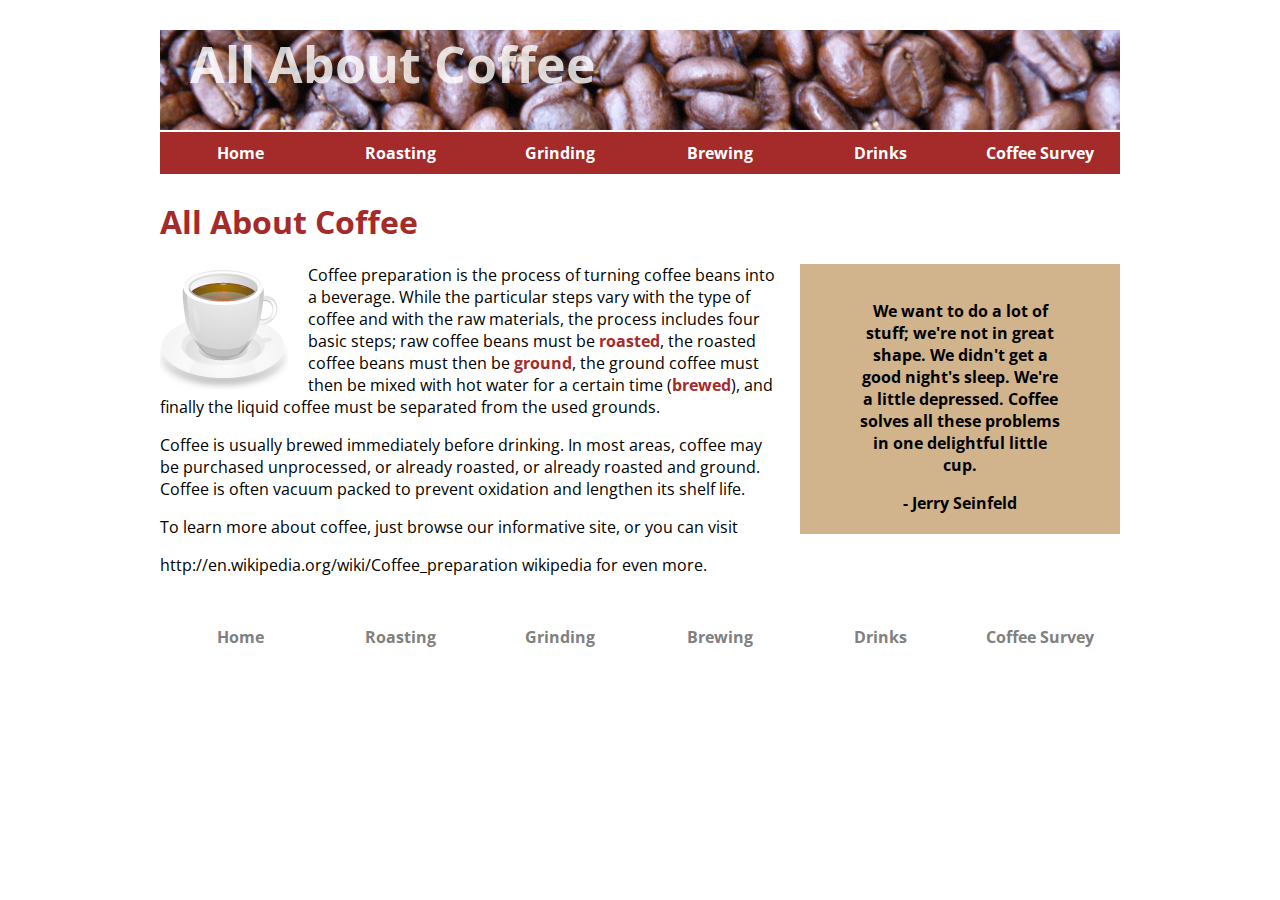
<file: Website Project/index.html>
<!doctype html>
<html>
<meta charset="utf-8"/>
<head>
	<title>All About Coffee</title>
	<link href="https://fonts.googleapis.com/css2?family=Open+Sans&display=swap" rel="stylesheet">
	<link href="styles.css" rel="stylesheet" type="text/css"/>
</head>
<body>
<header>
	<h1>All About Coffee</h1>
	<nav>
		<ul>
			<li><a href="index.html">Home</a></li>
			<li><a href="roasting.html">Roasting</a></li>
			<li><a href="grinding.html">Grinding</a></li>
			<li><a href="brewing.html">Brewing</a></li>
			<li><a href="drinks.html">Drinks</a></li>
			<li><a href="survey.html">Coffee Survey</a></li>
		</ul>
	</nav>
</header>
<h1>All About Coffee</h1>
<aside>
	<blockquote>We want to do a lot of stuff; we're not in great shape. We didn't get a good night's sleep. We're a little depressed. Coffee solves all these problems in one delightful little cup.</blockquote>
	- Jerry Seinfeld
</aside>
<section>
<img class="photo-left" src="images/coffee-cup.png" width="128" height="128" alt="On the top of the text we have a cup of coffee"/>
<p>Coffee preparation is the process of turning coffee beans into a beverage. While the particular steps vary with the type of coffee and with the raw materials, the process includes four basic steps; raw coffee beans must be <a href="roasting.html">roasted</a>, the roasted coffee beans must then be <a href="grinding.html">ground</a>, the ground coffee must then be mixed with hot water for a certain time (<a href="brewing.html">brewed</a>), and finally the liquid coffee must be separated from the used grounds.</p>

<p>Coffee is usually brewed immediately before drinking. In most areas, coffee may be purchased unprocessed, or already roasted, or already roasted and ground. Coffee is often vacuum packed to prevent oxidation and lengthen its shelf life.</p>

<p>To learn more about coffee, just browse our informative site, or you can visit</p> 
http://en.wikipedia.org/wiki/Coffee_preparation wikipedia for even more.
</section>
<footer>
<nav>
		<ul>
			<li><a href="index.html">Home</a></li>
			<li><a href="roasting.html">Roasting</a></li>
			<li><a href="grinding.html">Grinding</a></li>
			<li><a href="brewing.html">Brewing</a></li>
			<li><a href="drinks.html">Drinks</a></li>
			<li><a href="survey.html">Coffee Survey</a></li>
		</ul>
	</nav>
</footer>
</body>
</html>
</file>
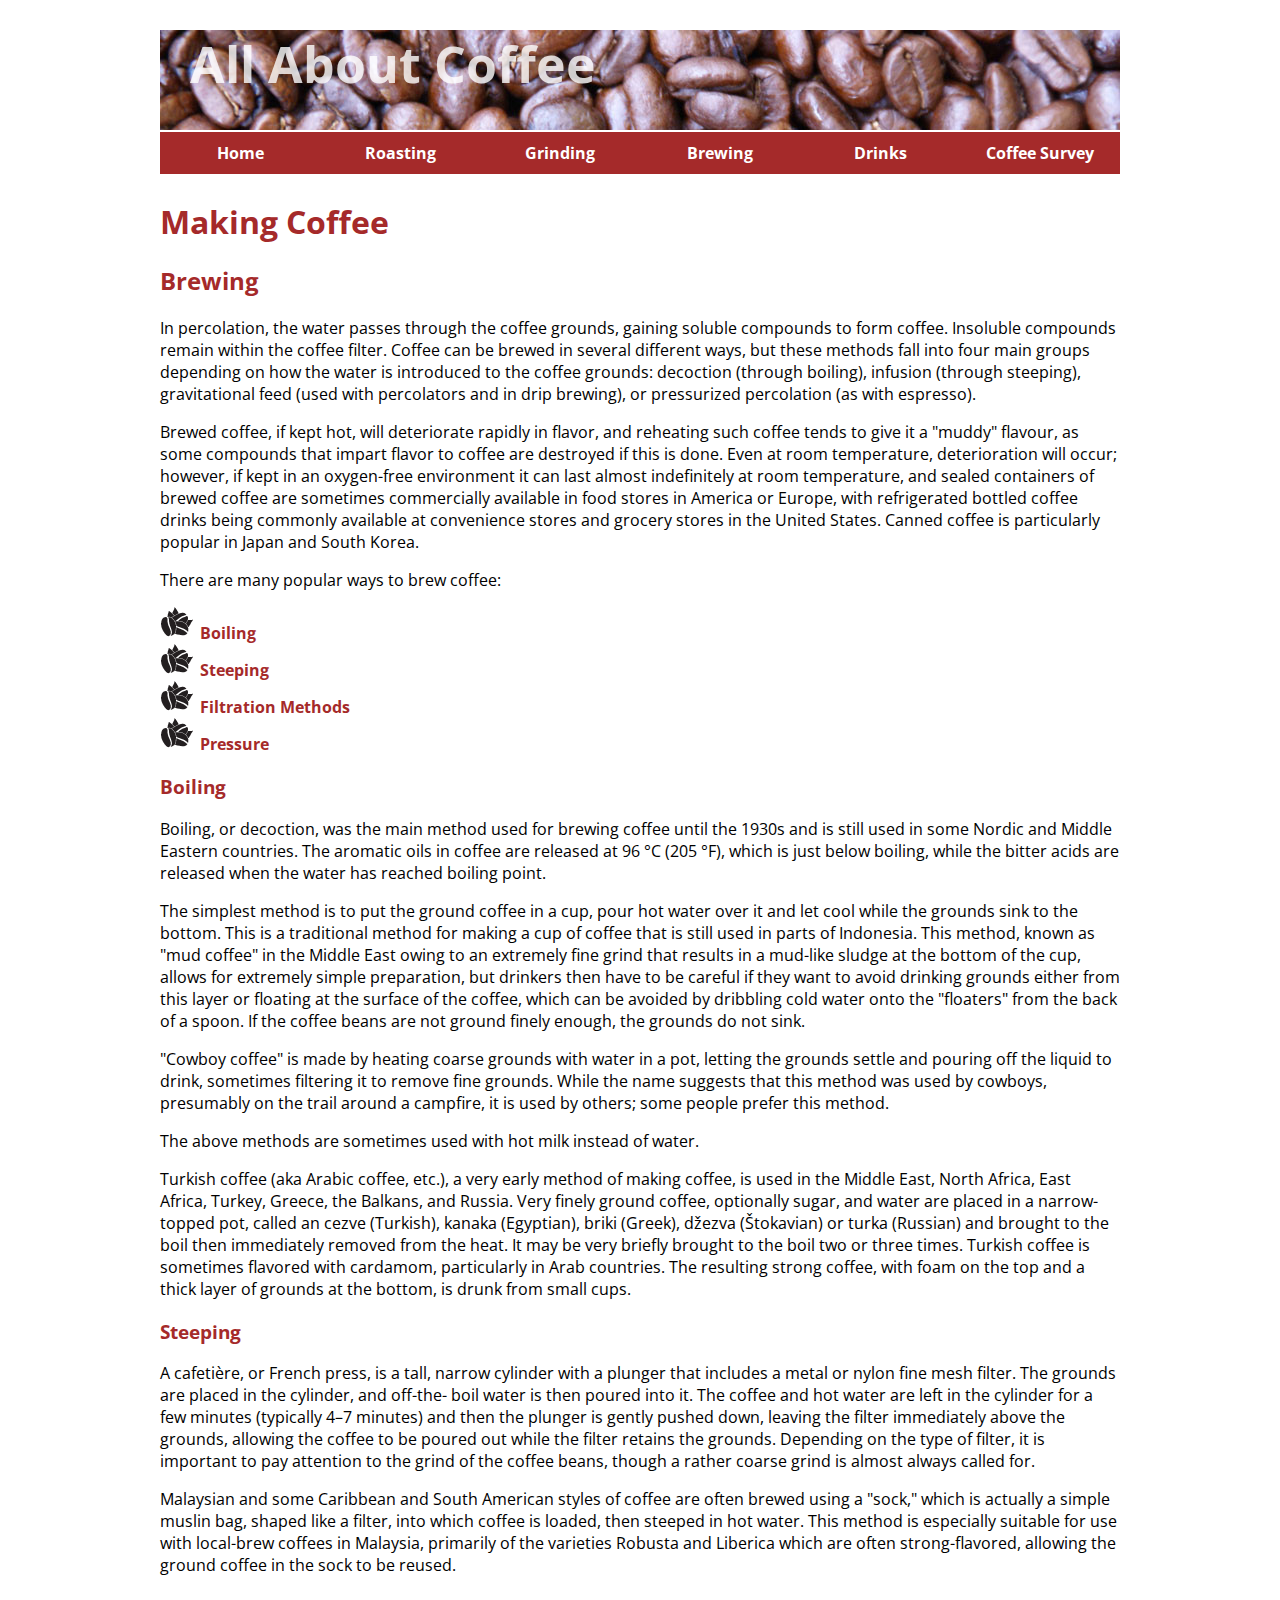
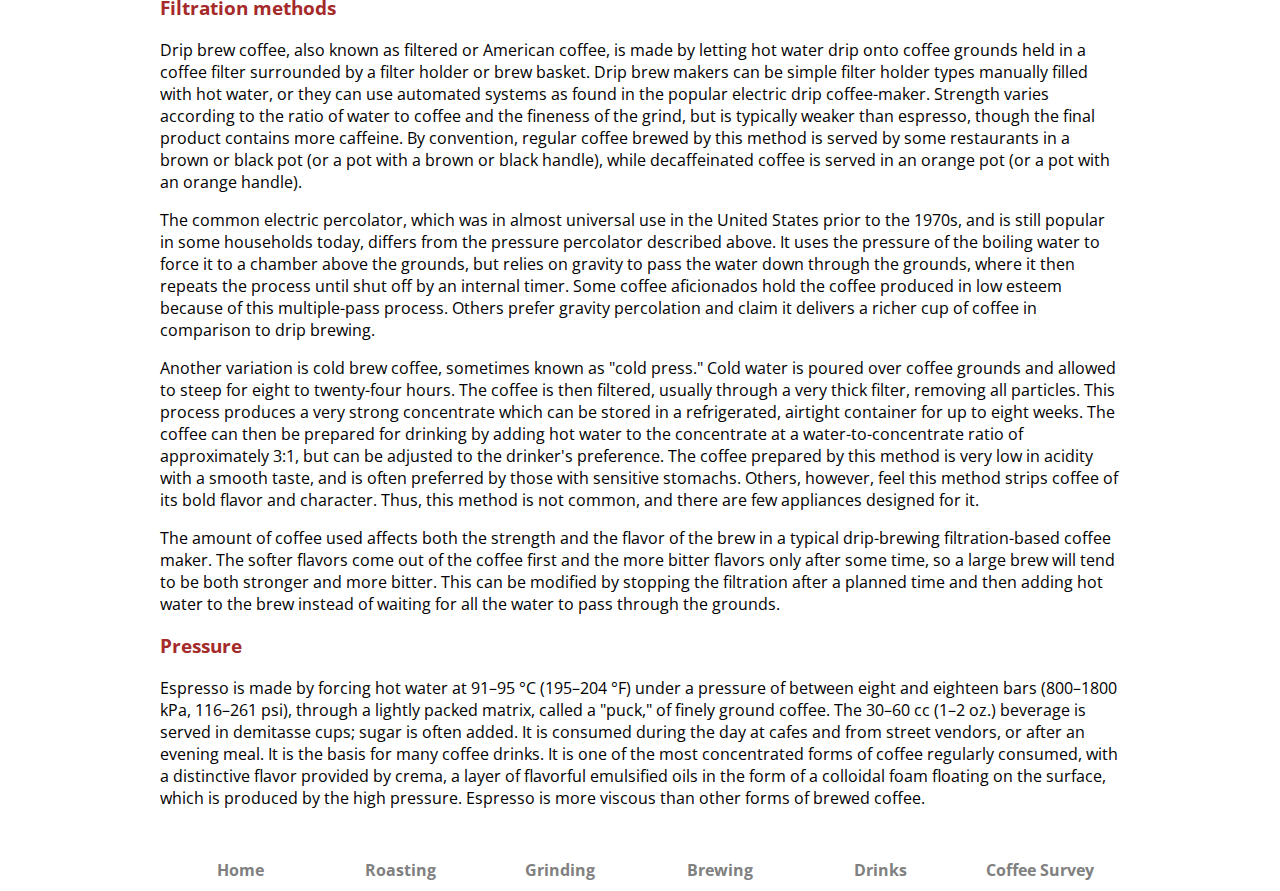
<file: Website Project/brewing.html>
<!doctype html>
<html>
<head>
	<meta charset="utf-8">
	<title>Coffee Brewing</title>
	<link href="https://fonts.googleapis.com/css2?family=Open+Sans&display=swap" rel="stylesheet">
	<link href="styles.css" rel="stylesheet" type="text/css"/>
</head>

<body>
<header>
	<h1>All About Coffee</h1>
	<nav>
		<ul>
			<li><a href="index.html">Home</a></li>
			<li><a href="roasting.html">Roasting</a></li>
			<li><a href="grinding.html">Grinding</a></li>
			<li><a href="brewing.html">Brewing</a></li>
			<li><a href="drinks.html">Drinks</a></li>
			<li><a href="survey.html">Coffee Survey</a></li>
		</ul>
	</nav>
</header>
	<h1>Making Coffee</h1>

	<h2>Brewing</h2>

	<p>In percolation, the water passes through the coffee grounds, gaining soluble compounds to form coffee. Insoluble compounds remain within the coffee filter.
	Coffee can be brewed in several different ways, but these methods fall into four main groups depending on how the water is introduced to the coffee grounds: decoction (through boiling), infusion (through steeping), gravitational feed (used with percolators and in drip brewing), or pressurized percolation (as with espresso).</p>

	<p>Brewed coffee, if kept hot, will deteriorate rapidly in flavor, and reheating such coffee tends to give it a "muddy" flavour, as some compounds that impart flavor to coffee are destroyed if this is done. Even at room temperature, deterioration will occur; however, if kept in an oxygen-free environment it can last almost indefinitely at room temperature, and sealed containers of brewed coffee are sometimes commercially available in food stores in America or Europe, with refrigerated bottled coffee drinks being commonly available at convenience stores and grocery stores in the United States. Canned coffee is particularly popular in Japan and South Korea.</p>

	<p>There are many popular ways to brew coffee:</p>
	<ul>
		<li><a href="#boiling">Boiling</a></li>
		<li><a href="#steeping">Steeping</a></li>
		<li><a href="#filtration">Filtration Methods</a></li>
		<li><a href="#pressure">Pressure</a></li>
	</ul>
	<section>
		<h3 id="boiling">Boiling</h3>

		<p>Boiling, or decoction, was the main method used for brewing coffee until the 1930s and is still used in some Nordic and Middle Eastern countries. The aromatic oils in coffee are released at 96 °C (205 °F), which is just below boiling, while the bitter acids are released when the water has reached boiling point.</p>

		<p>The simplest method is to put the ground coffee in a cup, pour hot water over it and let cool while the grounds sink to the bottom. This is a traditional method for making a cup of coffee that is still used in parts of Indonesia. This method, known as "mud coffee" in the Middle East owing to an extremely fine grind that results in a mud-like sludge at the bottom of the cup, allows for extremely simple preparation, but drinkers then have to be careful if they want to avoid drinking grounds either from this layer or floating at the surface of the coffee, which can be avoided by dribbling cold water onto the "floaters" from the back of a spoon. If the coffee beans are not ground finely enough, the grounds do not sink.</p>

		<p>"Cowboy coffee" is made by heating coarse grounds with water in a pot, letting the grounds settle and pouring off the liquid to drink, sometimes filtering it to remove fine grounds. While the name suggests that this method was used by cowboys, presumably on the trail around a campfire, it is used by others; some people prefer this method.</p>

		<p>The above methods are sometimes used with hot milk instead of water.</p>

		<p>Turkish coffee (aka Arabic coffee, etc.), a very early method of making coffee, is used in the Middle East, North Africa, East Africa, Turkey, Greece, the Balkans, and Russia. Very finely ground coffee, optionally sugar, and water are placed in a narrow-topped pot, called an cezve (Turkish), kanaka (Egyptian), briki (Greek), džezva (Štokavian) or turka (Russian) and brought to the boil then immediately removed from the heat. It may be very briefly brought to the boil two or three times. Turkish coffee is sometimes flavored with cardamom, particularly in Arab countries. The resulting strong coffee, with foam on the top and a thick layer of grounds at the bottom, is drunk from small cups.</p>
	</section>
	<section>
		<h3 id="steeping">Steeping</h3>

		<p>A cafetière, or French press, is a tall, narrow cylinder with a plunger that includes a metal or nylon fine mesh filter. The grounds are placed in the cylinder, and off-the- boil water is then poured into it. The coffee and hot water are left in the cylinder for a few minutes (typically 4–7 minutes) and then the plunger is gently pushed down, leaving the filter immediately above the grounds, allowing the coffee to be poured out while the filter retains the grounds. Depending on the type of filter, it is important to pay attention to the grind of the coffee beans, though a rather coarse grind is almost always called for.</p>

		<p>Malaysian and some Caribbean and South American styles of coffee are often brewed using a "sock," which is actually a simple muslin bag, shaped like a filter, into which coffee is loaded, then steeped in hot water. This method is especially suitable for use with local-brew coffees in Malaysia, primarily of the varieties Robusta and Liberica which are often strong-flavored, allowing the ground coffee in the sock to be reused.</p>
	</section>
	<section>
		<h3 id="filtration">Filtration methods</h3>

		<p>Drip brew coffee, also known as filtered or American coffee, is made by letting hot water drip onto coffee grounds held in a coffee filter surrounded by a filter holder or brew basket. Drip brew makers can be simple filter holder types manually filled with hot water, or they can use automated systems as found in the popular electric drip coffee-maker. Strength varies according to the ratio of water to coffee and the fineness of the grind, but is typically weaker than espresso, though the final product contains more caffeine. By convention, regular coffee brewed by this method is served by some restaurants in a brown or black pot (or a pot with a brown or black handle), while decaffeinated coffee is served in an orange pot (or a pot with an orange handle).</p>

		<p>The common electric percolator, which was in almost universal use in the United States prior to the 1970s, and is still popular in some households today, differs from the pressure percolator described above. It uses the pressure of the boiling water to force it to a chamber above the grounds, but relies on gravity to pass the water down through the grounds, where it then repeats the process until shut off by an internal timer. Some coffee aficionados hold the coffee produced in low esteem because of this multiple-pass process. Others prefer gravity percolation and claim it delivers a richer cup of coffee in comparison to drip brewing.</p>

		<p>Another variation is cold brew coffee, sometimes known as "cold press." Cold water is poured over coffee grounds and allowed to steep for eight to twenty-four hours. The coffee is then filtered, usually through a very thick filter, removing all particles. This process produces a very strong concentrate which can be stored in a refrigerated, airtight container for up to eight weeks. The coffee can then be prepared for drinking by adding hot water to the concentrate at a water-to-concentrate ratio of approximately 3:1, but can be adjusted to the drinker's preference. The coffee prepared by this method is very low in acidity with a smooth taste, and is often preferred by those with sensitive stomachs. Others, however, feel this method strips coffee of its bold flavor and character. Thus, this method is not common, and there are few appliances designed for it.</p>

		<p>The amount of coffee used affects both the strength and the flavor of the brew in a typical drip-brewing filtration-based coffee maker. The softer flavors come out of the coffee first and the more bitter flavors only after some time, so a large brew will tend to be both stronger and more bitter. This can be modified by stopping the filtration after a planned time and then adding hot water to the brew instead of waiting for all the water to pass through the grounds.</p>
	</section>
	<section>
		<h3 id="pressure">Pressure</h3>

		<p>Espresso is made by forcing hot water at 91–95 °C (195–204 °F) under a pressure of between eight and eighteen bars (800–1800 kPa, 116–261 psi), through a lightly packed matrix, called a "puck," of finely ground coffee. The 30–60 cc (1–2 oz.) beverage is served in demitasse cups; sugar is often added. It is consumed during the day at cafes and from street vendors, or after an evening meal. It is the basis for many coffee drinks. It is one of the most concentrated forms of coffee regularly consumed, with a distinctive flavor provided by crema, a layer of flavorful emulsified oils in the form of a colloidal foam floating on the surface, which is produced by the high pressure. Espresso is more viscous than other forms of brewed coffee.</p>
	</section>
	<footer>
			<nav>
				<ul>
					<li><a href="index.html">Home</a></li>
					<li><a href="roasting.html">Roasting</a></li>
					<li><a href="grinding.html">Grinding</a></li>
					<li><a href="brewing.html">Brewing</a></li>
					<li><a href="drinks.html">Drinks</a></li>
					<li><a href="survey.html">Coffee Survey</a></li>
				</ul>
			</nav>
	</footer>
</body>
</html>
</file>
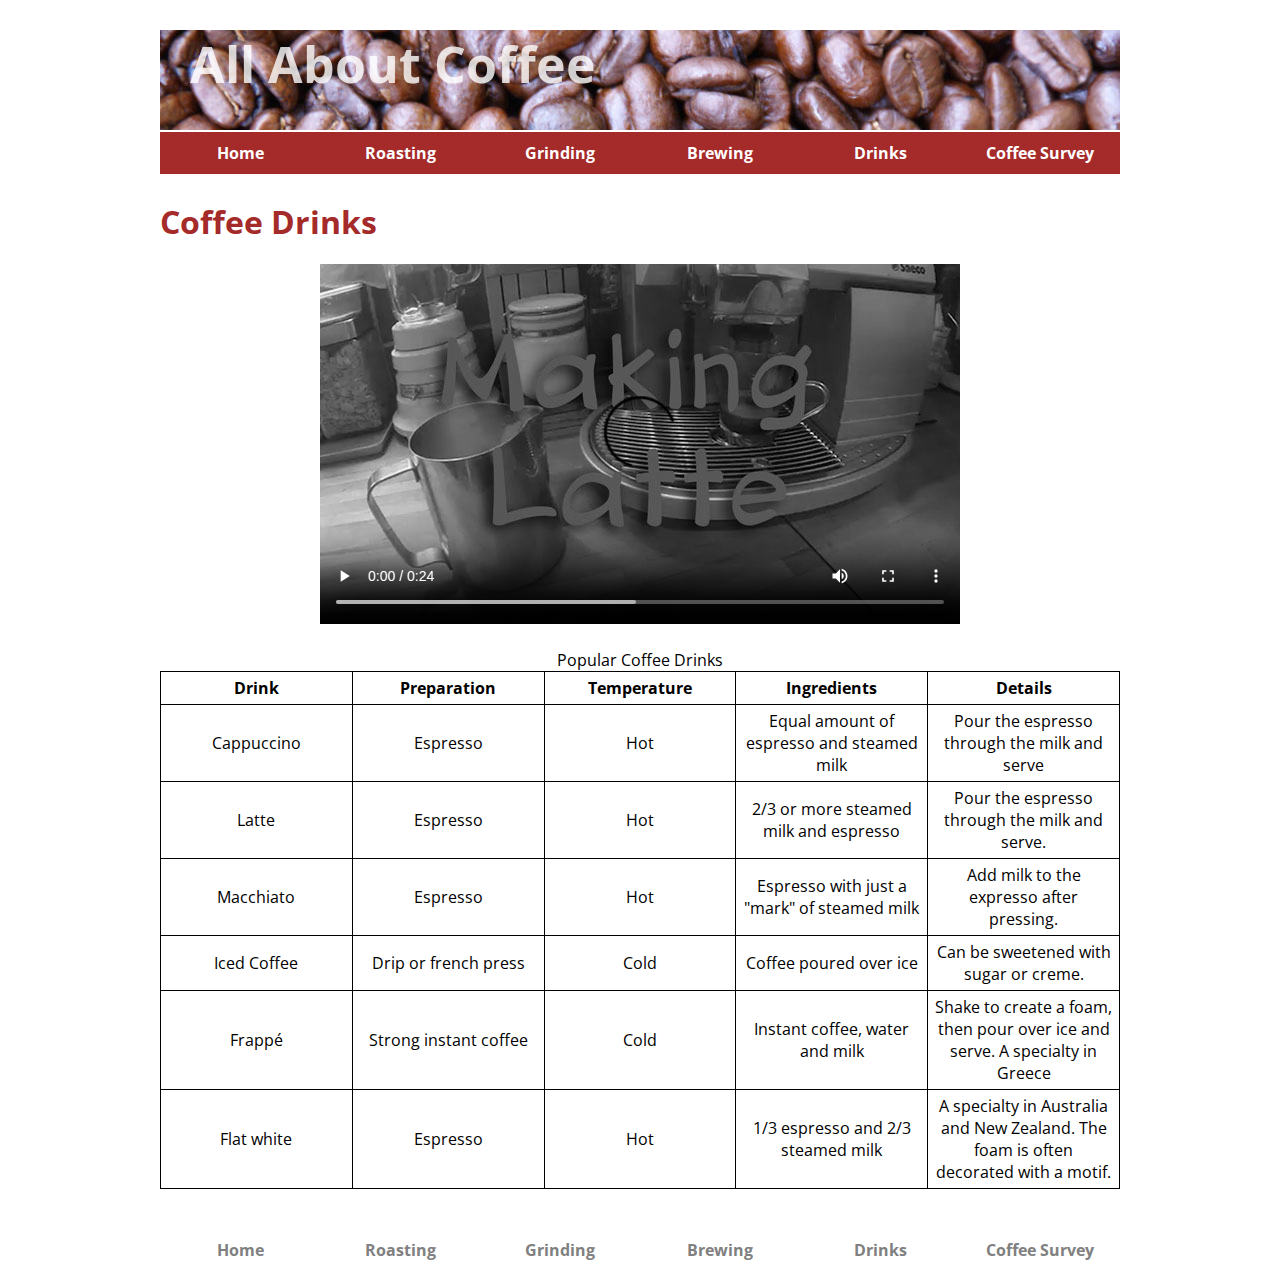
<file: Website Project/drinks.html>
<!doctype html>
<html>
<head>
<meta charset="utf-8">
<title>Coffee Drinks</title>
<link href="https://fonts.googleapis.com/css2?family=Open+Sans&display=swap" rel="stylesheet">
<link href="styles.css" rel="stylesheet" type="text/css"/>
</head>

<body>
<header>
	<h1>All About Coffee</h1>
	<nav>
		<ul>
			<li><a href="index.html">Home</a></li>
			<li><a href="roasting.html">Roasting</a></li>
			<li><a href="grinding.html">Grinding</a></li>
			<li><a href="brewing.html">Brewing</a></li>
			<li><a href="drinks.html">Drinks</a></li>
			<li><a href="survey.html">Coffee Survey</a></li>
		</ul>
	</nav>
</header>
<h1>Coffee Drinks</h1>
<video width="640" height="360" controls poster="media/latte-poster.JPG" >
<source src="media/latte-pour.webm" type="video/webm"/>
<source src="media/latte-pour.mp4" type="video/mp4"/>
<source src="media/latte-pour.ogv" type="video/ogg"/>
Your browser does not support video playback.
</video>
<table>
<caption>Popular Coffee Drinks</caption>
<tr>
<th>Drink</th>
<th>Preparation</th>
<th>Temperature</th>
<th>Ingredients</th>
<th>Details</th>
</tr>
<tr>
<td>Cappuccino</td>
<td>Espresso</td>
<td>Hot</td>
<td>Equal amount of espresso and steamed milk</td>
<td>Pour the espresso through the milk and serve</td>
</tr>
<tr>
<td>Latte</td>
<td>Espresso</td>
<td>Hot</td>
<td>2/3 or more steamed milk and espresso</td>
<td>Pour the espresso through the milk and serve.</td>
</tr>
<tr>
<td>Macchiato</td>
<td>Espresso</td>
<td>Hot</td>
<td>Espresso with just a "mark" of steamed milk</td>
<td>Add milk to the expresso after pressing.</td>
</tr>
<tr>
<td>Iced Coffee</td>
<td>Drip or french press</td>
<td>Cold</td>
<td>Coffee poured over ice</td>
<td>Can be sweetened with sugar or creme.</td>
</tr>
<tr>
<td>Frappé</td>
<td>Strong instant coffee</td>
<td>Cold</td>
<td>Instant coffee, water and milk</td> 
<td>Shake to create a foam, then pour over ice and serve. A specialty in Greece</td>
</tr>
<tr>
<td>Flat white</td>
<td>Espresso</td>
<td>Hot</td>
<td>1/3 espresso and 2/3 steamed milk</td>
<td>A specialty in Australia and New Zealand. The foam is often decorated with a motif.</td>
</tr>
</table>
	<footer>
		<nav>
			<ul>
				<li><a href="index.html">Home</a></li>
				<li><a href="roasting.html">Roasting</a></li>
				<li><a href="grinding.html">Grinding</a></li>
				<li><a href="brewing.html">Brewing</a></li>
				<li><a href="drinks.html">Drinks</a></li>
				<li><a href="survey.html">Coffee Survey</a></li>
			</ul>
		</nav>
	</footer>
</body>
</html>
</file>
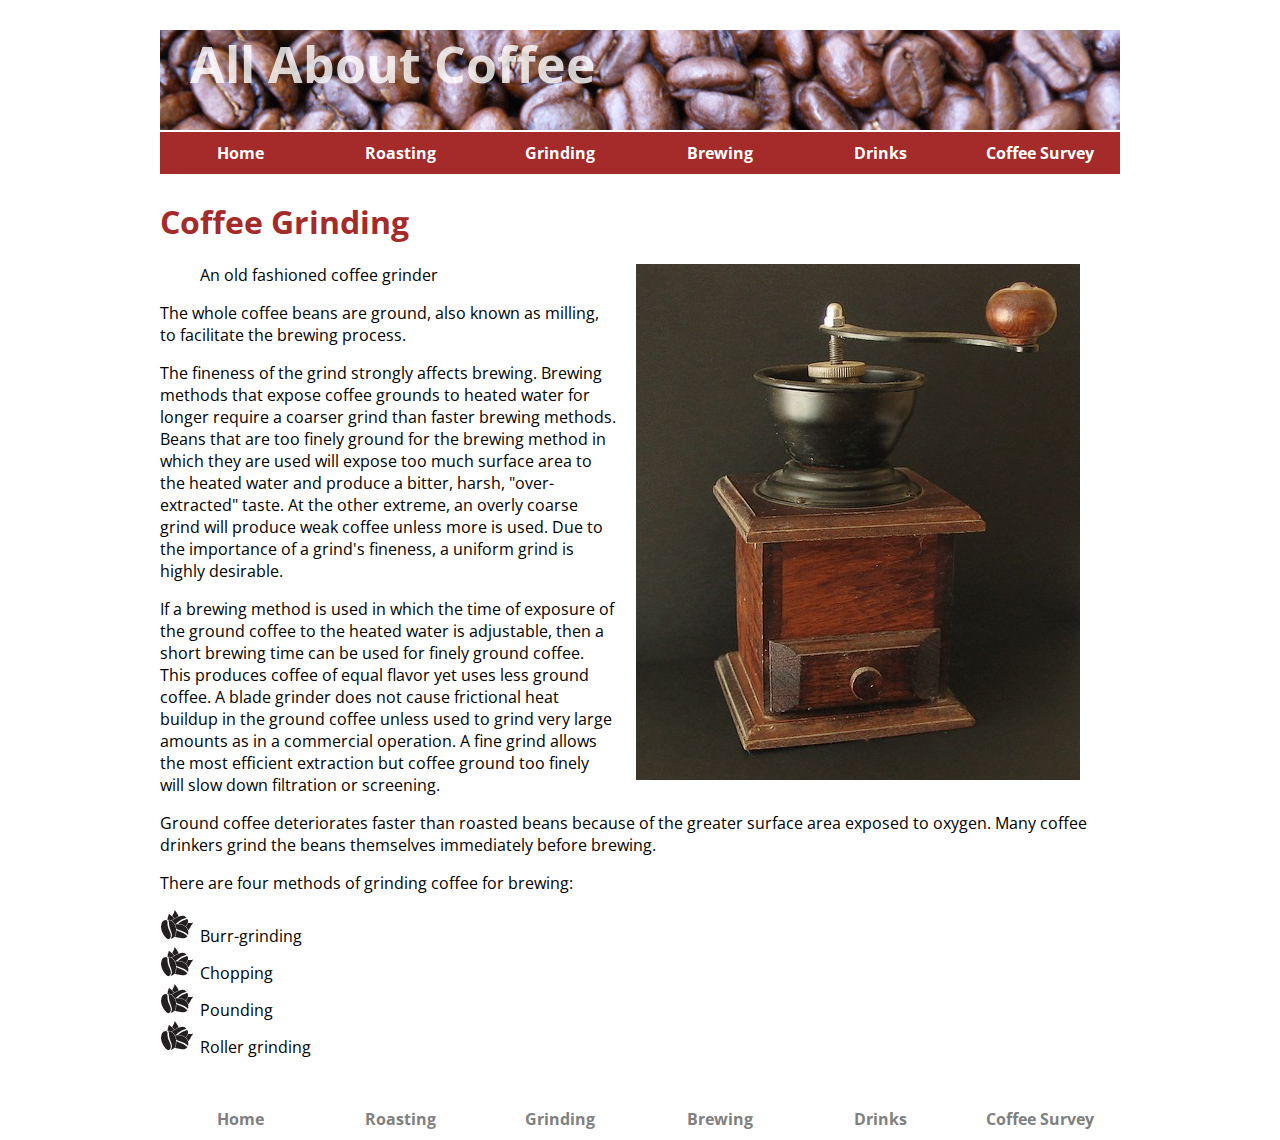
<file: Website Project/grinding.html>
<!doctype html>
<html>
<head>
<meta charset="utf-8">
<title>Coffee Grinding</title>
<link href="https://fonts.googleapis.com/css2?family=Open+Sans&display=swap" rel="stylesheet">
<link href="styles.css" rel="stylesheet" type="text/css"/>
</head>

<body>
<header>
	<h1>All About Coffee</h1>
	<nav>
		<ul>
			<li><a href="index.html">Home</a></li>
			<li><a href="roasting.html">Roasting</a></li>
			<li><a href="grinding.html">Grinding</a></li>
			<li><a href="brewing.html">Brewing</a></li>
			<li><a href="drinks.html">Drinks</a></li>
			<li><a href="survey.html">Coffee Survey</a></li>
		</ul>
	</nav>
</header>
	<h1>Coffee Grinding</h1>
	<figure>
		<img class="photo-right" src="images/coffee-grinder.jpg" width="444" height="516"/>
		<figcaption>An old fashioned coffee grinder</figcaption>
	</figure>
	<p>The whole coffee beans are ground, also known as milling, to facilitate the brewing process.</p>

	<p>The fineness of the grind strongly affects brewing. Brewing methods that expose coffee grounds to heated water for longer require a coarser grind than faster brewing methods. Beans that are too finely ground for the brewing method in which they are used will expose too much surface area to the heated water and produce a bitter, harsh, "over-extracted" taste. At the other extreme, an overly coarse grind will produce weak coffee unless more is used. Due to the importance of a grind's fineness, a uniform grind is highly desirable.</p>

	<p>If a brewing method is used in which the time of exposure of the ground coffee to the heated water is adjustable, then a short brewing time can be used for finely ground coffee. This produces coffee of equal flavor yet uses less ground coffee. A blade grinder does not cause frictional heat buildup in the ground coffee unless used to grind very large amounts as in a commercial operation. A fine grind allows the most efficient extraction but coffee ground too finely will slow down filtration or screening.</p>

	<p>Ground coffee deteriorates faster than roasted beans because of the greater surface area exposed to oxygen. Many coffee drinkers grind the beans themselves immediately before brewing.</p>

	<p>There are four methods of grinding coffee for brewing: 
		<ul>
			<li>Burr-grinding</li>
			<li>Chopping</li>
			<li>Pounding</li>
			<li>Roller grinding</li>
		</ul>
	</p>
	<footer>
			<nav>
				<ul>
					<li><a href="index.html">Home</a></li>
					<li><a href="roasting.html">Roasting</a></li>
					<li><a href="grinding.html">Grinding</a></li>
					<li><a href="brewing.html">Brewing</a></li>
					<li><a href="drinks.html">Drinks</a></li>
					<li><a href="survey.html">Coffee Survey</a></li>
				</ul>
			</nav>
	</footer>
</body>
</html>
</file>
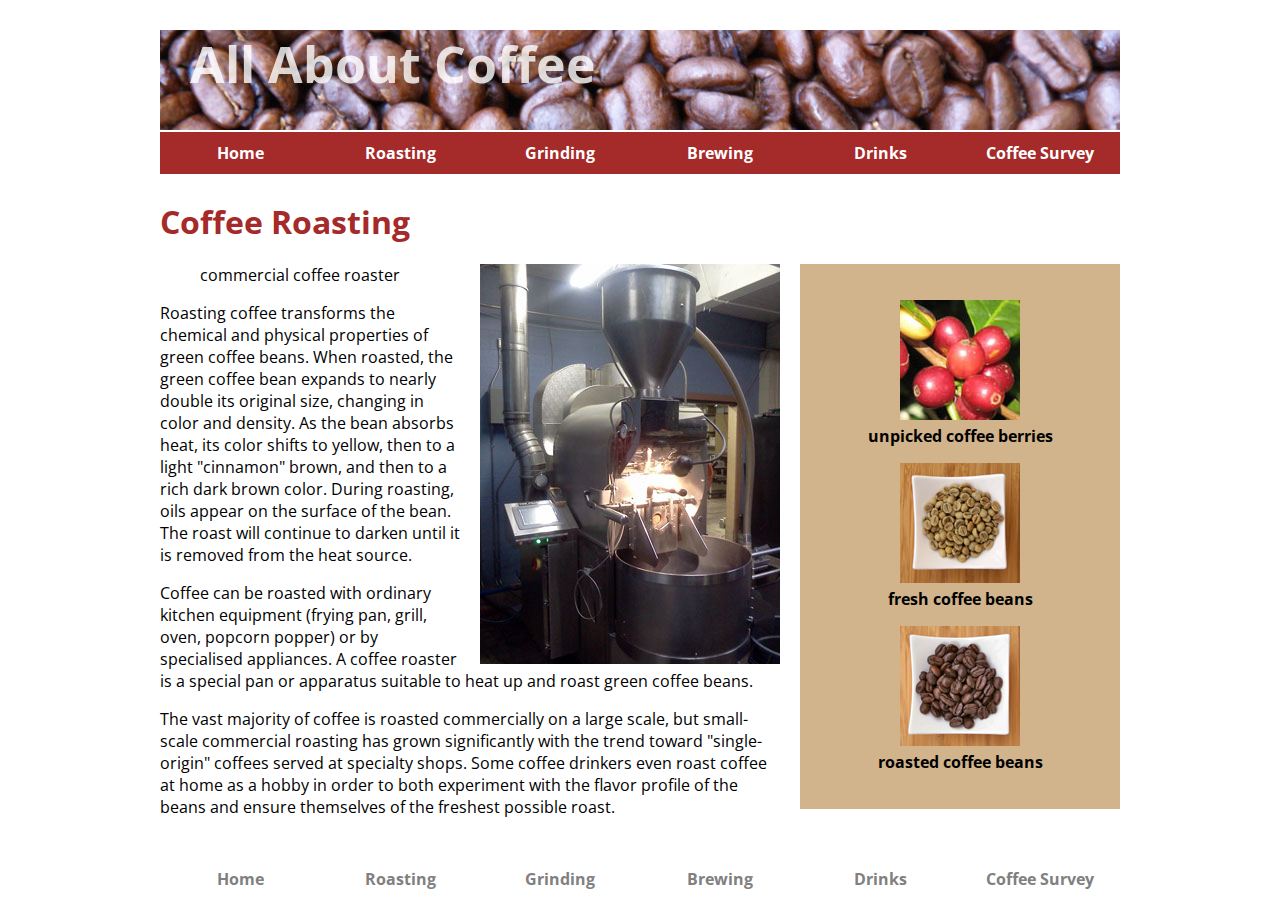
<file: Website Project/roasting.html>
<!doctype html>
<meta charset="utf-8"/>
<html>
	<head>
		<title>Coffee Roasting</title>
		<link href="https://fonts.googleapis.com/css2?family=Open+Sans&display=swap" rel="stylesheet">
		<link href="styles.css" rel="stylesheet" type="text/css"/>
	</head>
	<body>
	<header>
	<h1>All About Coffee</h1>
	<nav>
		<ul>
			<li><a href="index.html">Home</a></li>
			<li><a href="roasting.html">Roasting</a></li>
			<li><a href="grinding.html">Grinding</a></li>
			<li><a href="brewing.html">Brewing</a></li>
			<li><a href="drinks.html">Drinks</a></li>
			<li><a href="survey.html">Coffee Survey</a></li>
		</ul>
	</nav>
</header>
		<h1>Coffee Roasting</h1>
		<aside>
		<figure>
			<img src="images/coffee-berries.jpg" width="120" height="120"/>
			<figcaption>unpicked coffee berries</figcaption>
		</figure>
		<figure>
			<img src="images/fresh-beans.jpg" width="120" height="120"/>
			<figcaption>fresh coffee beans</figcaption>
		</figure>
		<figure>
			<img src="images/roasted-beans.jpg" width="120" height="120"/>
			<figcaption>roasted coffee beans</figcaption>
		</figure>
		</aside>
		<section>
		<figure>
			<img class="photo-right" src="images/commercial-roaster.jpg" width="300" height="400"/>
			<figcaption>commercial coffee roaster</figcaption>
		</figure>
		
		<p>Roasting coffee transforms the chemical and physical properties of green coffee beans. When roasted, the green coffee bean expands to nearly double its original size, changing in color and density. As the bean absorbs heat, its color shifts to yellow, then to a light "cinnamon" brown, and then to a rich dark brown color. During roasting, oils appear on the surface of the bean. The roast will continue to darken until it is removed from the heat source.</p>

		<p>Coffee can be roasted with ordinary kitchen equipment (frying pan, grill, oven, popcorn popper) or by specialised appliances. A coffee roaster is a special pan or apparatus suitable to heat up and roast green coffee beans.</p>

		<p>The vast majority of coffee is roasted commercially on a large scale, but small-scale commercial roasting has grown significantly with the trend toward "single-origin" coffees served at specialty shops. Some coffee drinkers even roast coffee at home as a hobby in order to both experiment with the flavor profile of the beans and ensure themselves of the freshest possible roast.</p>
		</section>
		<footer>
			<nav>
				<ul>
					<li><a href="index.html">Home</a></li>
					<li><a href="roasting.html">Roasting</a></li>
					<li><a href="grinding.html">Grinding</a></li>
					<li><a href="brewing.html">Brewing</a></li>
					<li><a href="drinks.html">Drinks</a></li>
					<li><a href="survey.html">Coffee Survey</a></li>
				</ul>
			</nav>
		</footer>
	</body>
</html>
</file>
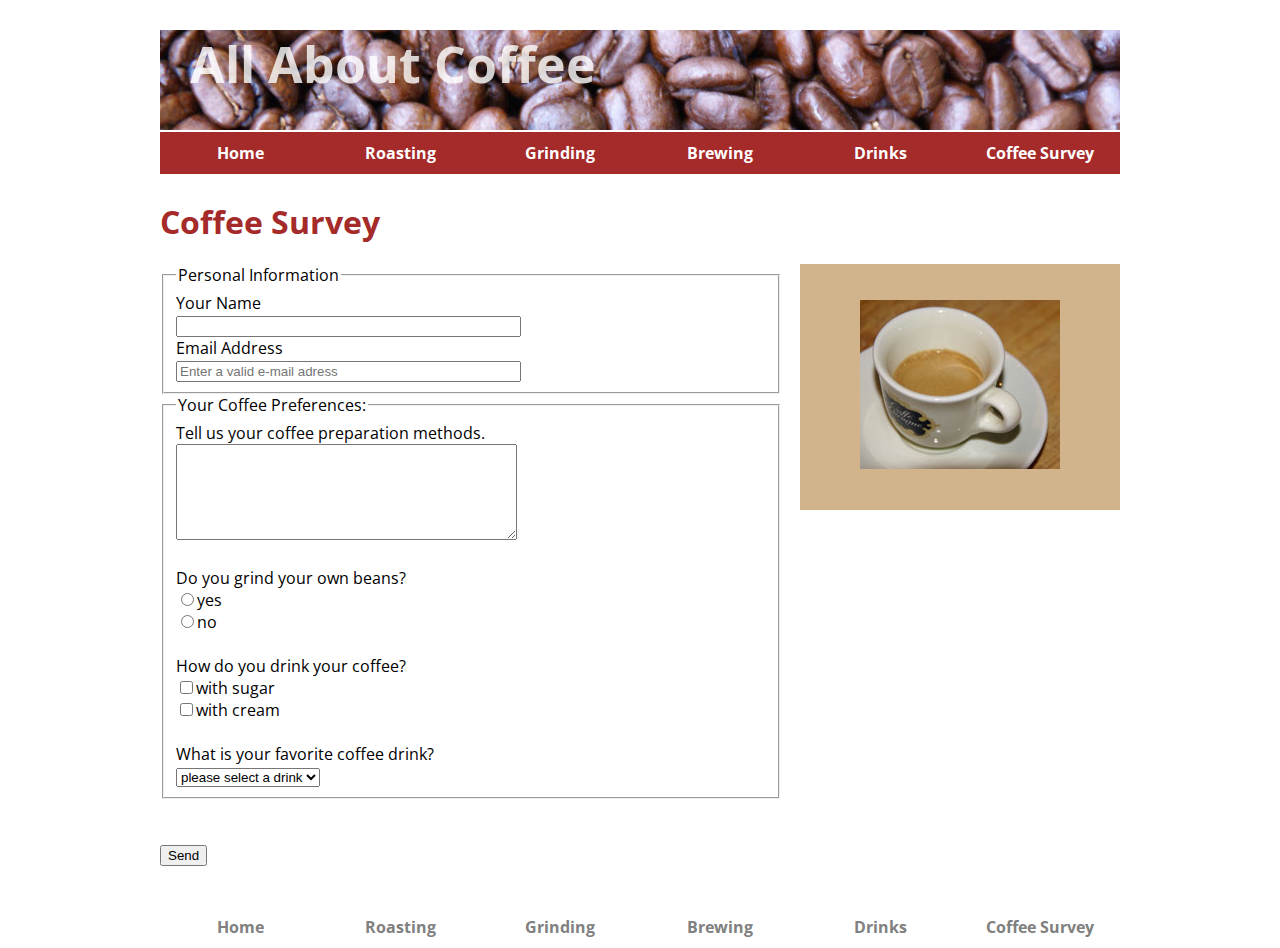
<file: Website Project/survey.html>
<!doctype html>
<html>
<head>
<meta charset="utf-8">
<title>Coffee Survey</title>
<link href="https://fonts.googleapis.com/css2?family=Open+Sans&display=swap" rel="stylesheet">
<link href="styles.css" rel="stylesheet" type="text/css"/>
</head>

<body>
<header>
	<h1>All About Coffee</h1>
	<nav>
		<ul>
			<li><a href="index.html">Home</a></li>
			<li><a href="roasting.html">Roasting</a></li>
			<li><a href="grinding.html">Grinding</a></li>
			<li><a href="brewing.html">Brewing</a></li>
			<li><a href="drinks.html">Drinks</a></li>
			<li><a href="survey.html">Coffee Survey</a></li>
		</ul>
	</nav>
</header>

<h1>Coffee Survey</h1>
<aside>
<figure>
<img src="images/espresso.jpg" width="200px" height="169" alt="on top a cup of espresso."/>
</figure>
</aside>
<form action="coffee-survey.php" method="post">
<fieldset>
<legend>Personal Information</legend>
Your Name<br/>
<input type="text" name="name" required size="40"/><br/>
Email Address<br/>
<input type="email" name="email" required placeholder="Enter a valid e-mail adress" size="40"/><br/>
</fieldset>
<fieldset>
<legend>Your Coffee Preferences:</legend>
Tell us your coffee preparation methods.<br/>
<textarea name="preparation" cols="40" rows="6"></textarea><br/>
<br/>
Do you grind your own beans?<br/>
<input type="radio" name="grind" value="yes"/>yes<br/>
<input type="radio" name="grind" value="no"/>no<br/>
<br/>
How do you drink your coffee?<br/>
<input type="checkbox" name="drink" value="sugar"/>with sugar<br/>
<input type="checkbox" name="drink" value="cream"/>with cream<br/>
<br/>
What is your favorite coffee drink?<br/>
<select name="favorite">
<option value="">please select a drink</option>
<option value="drip">drip coffee</option>
<option value="french">french press</option>
<option value="espreso">espresso</option>
<option value="latte">latte</option>
<option value="flavored">flavored</option>
</select>
</fieldset>
<br/><br/>
<input type="submit" value="Send"/>
</form>
	<footer>
		<nav>
			<ul>
				<li><a href="index.html">Home</a></li>
				<li><a href="roasting.html">Roasting</a></li>
				<li><a href="grinding.html">Grinding</a></li>
				<li><a href="brewing.html">Brewing</a></li>
				<li><a href="drinks.html">Drinks</a></li>
				<li><a href="survey.html">Coffee Survey</a></li>
			</ul>
		</nav>
	</footer>
</body>
</html>
</file>
<file: Website Project/styles.css>
body{
	font-family: 'Open Sans', sans-serif;
	margin:0 auto;
	width:960px;
}
h1,h2,h3{
color:brown;
}
ul{
	list-style-image:url("images/Coffee-Beans.gif");
}
a:link, a:visited{
	text-decoration:none;
	color:brown;
	font-weight:bold;
}
a:hover{
	color:black;
}
nav ul{
	list-style-type:none;
	padding:0;
}
nav li{
	display:inline;
	float:left;
}
nav a:link, a:visited{
	background-color:brown;
	color:white;
	display:block;
	width:160px;
	text-align:center;
	padding:10px 0;
}
nav a:hover{
	background-color:black;
}
aside{
	width:280px;
	float:right;
	background-color:tan;
	text-align:center;
	font-weight:bold;
	padding:20px;
	margin-left:20px;
}
.photo-left {
	float:left;
	margin-right:20px;
}
.photo-right {
	float:right;
	margin-left:20px;
}
header {
	background-image:url("images/coffee-beans.jpg");
	height:100px;
	margin-bottom:70px;
}
header h1{
	color:rgba(256,256,256,.8);
	font-weight:bold;
	margin-left:30px;
	margin-top:30px;
	font-size:50px;
}
footer{
	margin:40px 0;
}
footer nav a:link, footer nav a:visited{
	color:gray;
	text-decoration:none;
	display:block;
	width:160px;
	text-align:center;
	background-color:white;
}
footer nav a:hover{
	color:black;
}
td, th{
	border:1px solid black;
	width:20%;
	text-align:center;
	padding:5px;
}
table{
	border-collapse:collapse;
}
video {
	margin-bottom:20px;
	margin-left:160px;
	filter: grayscale(100%);
}
</file>
